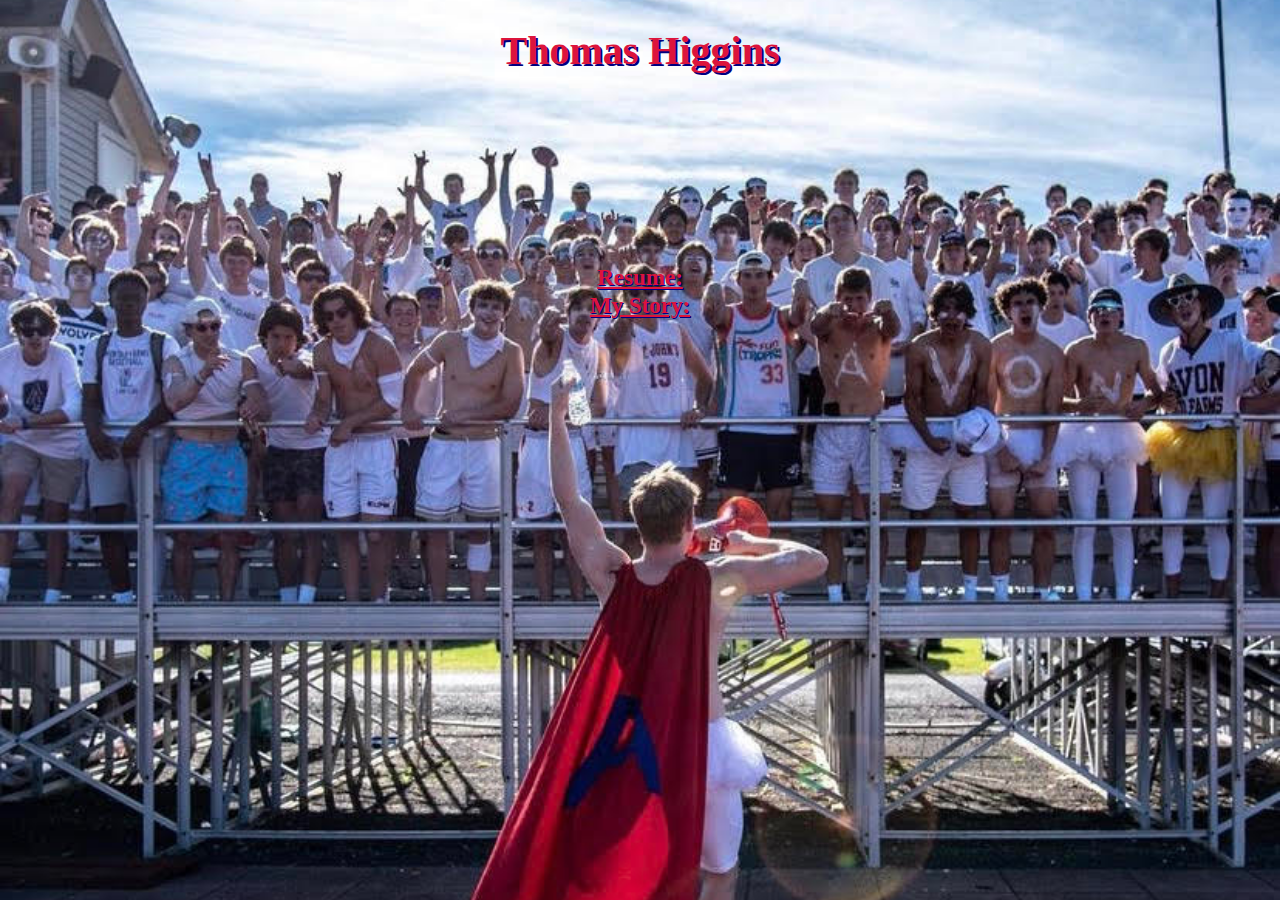
<file: index.html>
<!DOCTYPE html>
<html>
  <head>
    <meta charset="utf-8" />
    <title>Thomas Higgins</title>
    <style>
      body {
        background: url(daddy3.jpg) no-repeat center center fixed;
        background-size: cover;
      }
      p {
        background-color: white;
      }
      div {
        background-color: white;
      }
      h1 {
        font-size: 250%;
        font-family: cursive;
        text-align: center;
        color: crimson;
        text-shadow: 2px 2px navy;
        outline-color: black;
      }
      h2 {
        font-size: 120%;
        font-family: cursive;
        text-align: center;
        margin-top: 190px;
        color: crimson;
        text-shadow: 1px 1x navy;
        outline-color: black;
        position: relative;
      }
      h3,
      a:visited,
      a:link {
        font-size: 120%;
        font-family: cursive;
        text-align: center;
        margin-top: -15px;
        color: crimson;
        text-shadow: 1px 1px navy;
        outline-color: black;
        position: relative;
      }
      #link {
        margin-top: 50px;
      }
    </style>
  </head>
  <body>
    <h1>Thomas Higgins</h1>
    <h2>
      <a id="link" href="./responsive/index2.html">Resume:</a>
    </h2>
    <h3>
      <a id="link" href="responsive/index.html">My Story:</a>
    </h3>
  </body>
</html>
</file>
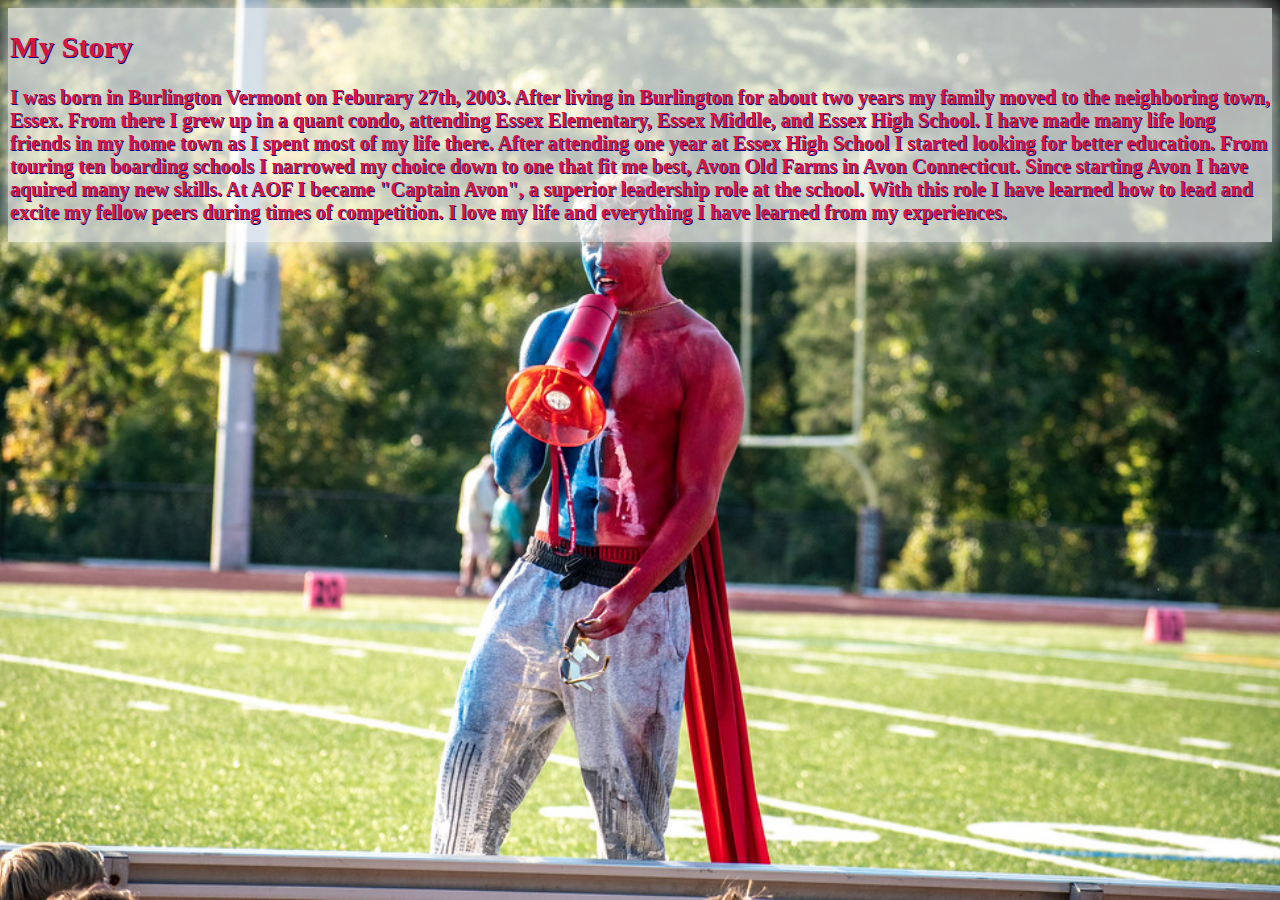
<file: responsive/index.html>
<!DOCTYPE html>
<html>
  <head>
    <meta charset="utf-8" />
    <title>Thomas Higgins</title>
    <style>
      body {
        background: url(daddy.jpg) no-repeat center center fixed;
        background-size: cover;
      }
      p {
        background-color: white;
      }

      h1 {
        font-size: 190%;
        font-family: Georgia, "Times New Roman", Times, serif;
        color: crimson;
        text-shadow: 1px 1px navy;
      }
      h2 {
        font-size: 125%;
        font-family: Georgia, "Times New Roman", Times, serif;
        color: crimson;
        text-shadow: 1px 1px navy;
      }
      #glow {
        border: 2px solid white;
        border-color: transparent;
        background-color: rgba(255, 255, 255, 0.7);
        box-shadow: 0px 0px 30px 0px white;
        overflow-y: scroll;
      }
    </style>
  </head>
  <body>
    <div id="glow">
      <h1>My Story</h1>
      <h2>
        I was born in Burlington Vermont on Feburary 27th, 2003. After living in
        Burlington for about two years my family moved to the neighboring town,
        Essex. From there I grew up in a quant condo, attending Essex
        Elementary, Essex Middle, and Essex High School. I have made many life
        long friends in my home town as I spent most of my life there. After
        attending one year at Essex High School I started looking for better
        education. From touring ten boarding schools I narrowed my choice down
        to one that fit me best, Avon Old Farms in Avon Connecticut. Since
        starting Avon I have aquired many new skills. At AOF I became "Captain
        Avon", a superior leadership role at the school. With this role I have
        learned how to lead and excite my fellow peers during times of
        competition. I love my life and everything I have learned from my
        experiences.
      </h2>
    </div>
  </body>
</html>
</file>
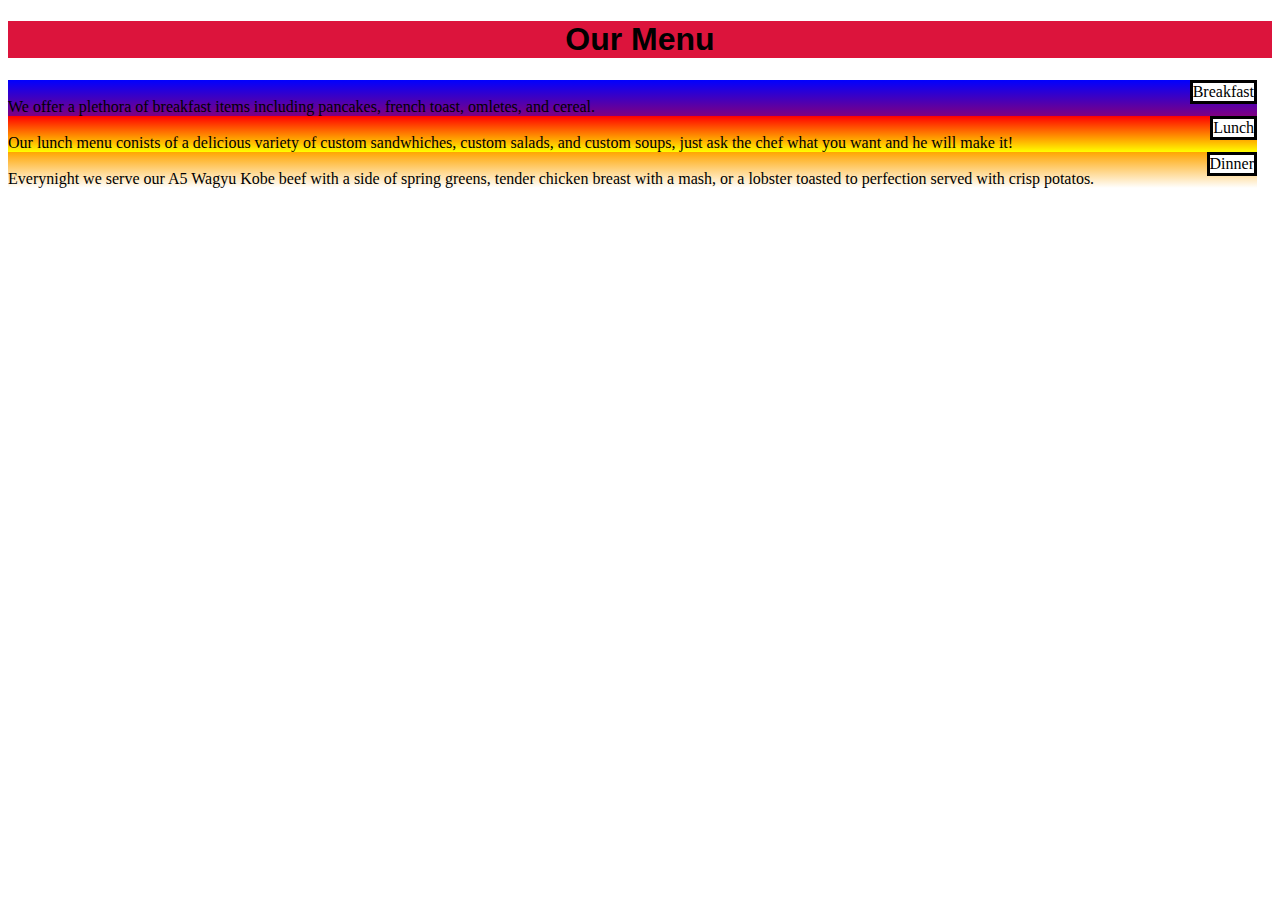
<file: bootstrap_menu/index69.html>
<!DOCTYPE html>

<html lang="en">
  <head>
    <!-- Required meta tags -->
    <meta charset="utf-8" />
    <meta name="viewport" content="width=device-width, initial-scale=1" />

    <!-- Bootstrap CSS -->
    <link
      href="https://cdn.jsdelivr.net/npm/bootstrap@5.1.1/dist/css/bootstrap.min.css"
      rel="stylesheet"
      integrity="sha384-F3w7mX95PdgyTmZZMECAngseQB83DfGTowi0iMjiWaeVhAn4FJkqJByhZMI3AhiU"
      crossorigin="anonymous"
    />
    <style>
      h1 {
        text-align: center;
        font-family: "Lucida Sans", "Lucida Sans Regular", "Lucida Grande",
          "Lucida Sans Unicode", Geneva, Verdana, sans-serif;
        background-color: crimson;
      }
      #Breakfast {
        border: 3px solid black;
        float: right;
        
        background-color: white;
        
        padding-right: calc(var(--bs-gutter-x) *0); 

      }
      #Lunch {
        border: 3px solid black;
        float: right;
        
        background-color: white;
        
        padding-right: calc(var(--bs-gutter-x) *0);
      }
      #Dinner {
        border: 3px solid black;
        float: right;
        
        background-color: white;
        
        padding-right: calc(var(--bs-gutter-x) *0);
      }
      #col1 {
        background-color: maroon;
        background-image: linear-gradient(blue, purple);
        margin-right: 15px;
        padding-right: 0;
      }
      #col2 {
        background-color: mediumpurple;
        background-image: linear-gradient(red, yellow);
        margin-right: 15px;
        padding-right: 0;
      }
      .col4{
          width: auto;
      }
      #col3 {
        background-color: rgba(128, 0, 0, 0.795);
        background-image: linear-gradient(orange, white);
        margin-right: 15px;
        padding-right: 0;
      }
      @media screen and (min-width: 768px) and (max-width: 991px) {
        #col3 {
          flex: auto;
          width: 100%;
          margin-top: 15px;
          background-image: linear-gradient(green, yellow);
        }
        #col2 {
          background-image: linear-gradient(grey, blue);
        }
        #col1 {
          background-image: linear-gradient(pink, white);
        }
      }
      @media screen and (max-width: 768px) {
        #col3 {
          flex: auto;
          width: 100%;
          margin-top: 15px;
          background-image: linear-gradient(green, red);
        }
        #col2 {
          margin-top: 15px;
          flex: auto;
          width: 100%;
          background-image: linear-gradient(orange, purple);
        }
        #col1 {
          flex: auto;
          width: 100%;
          background-image: linear-gradient(green, yellow);
        }
      }
    </style>

    <title>Genesis</title>
  </head>
  <body>
    <h1>Our Menu</h1>
    <div class="container">
      <div class="row">
        <div class="col" id="col1">
          <div class="col-4" id="Breakfast">Breakfast</div>
          <br>We offer a plethora of breakfast items including pancakes, french
          toast, omletes, and cereal.</br>
        </div>
        <div class="col" id="col2">
          <div class="col-4" id="Lunch">Lunch</div>
          <br>Our lunch menu conists of a delicious variety of custom sandwhiches,
          custom salads, and custom soups, just ask the chef what you want and
          he will make it!</br>
        </div>
        <div class="col" id="col3">
          <div class="col-4" id="Dinner">Dinner</div>
          <br>Everynight we serve our A5 Wagyu Kobe beef with a side of spring
          greens, tender chicken breast with a mash, or a lobster toasted to
          perfection served with crisp potatos.</br>
        </div>
      </div>
    </div>

    <!-- Optional JavaScript; choose one of the two! -->

    <!-- Option 1: Bootstrap Bundle with Popper -->
    <script
      src="https://cdn.jsdelivr.net/npm/bootstrap@5.1.1/dist/js/bootstrap.bundle.min.js"
      integrity="sha384-/bQdsTh/da6pkI1MST/rWKFNjaCP5gBSY4sEBT38Q/9RBh9AH40zEOg7Hlq2THRZ"
      crossorigin="anonymous"
    ></script>

    <!-- Option 2: Separate Popper and Bootstrap JS -->
    <!--
    <script src="https://cdn.jsdelivr.net/npm/@popperjs/core@2.9.3/dist/umd/popper.min.js" integrity="sha384-W8fXfP3gkOKtndU4JGtKDvXbO53Wy8SZCQHczT5FMiiqmQfUpWbYdTil/SxwZgAN" crossorigin="anonymous"></script>
    <script src="https://cdn.jsdelivr.net/npm/bootstrap@5.1.1/dist/js/bootstrap.min.js" integrity="sha384-skAcpIdS7UcVUC05LJ9Dxay8AXcDYfBJqt1CJ85S/CFujBsIzCIv+l9liuYLaMQ/" crossorigin="anonymous"></script>
    -->
  </body>
</html>
</file>
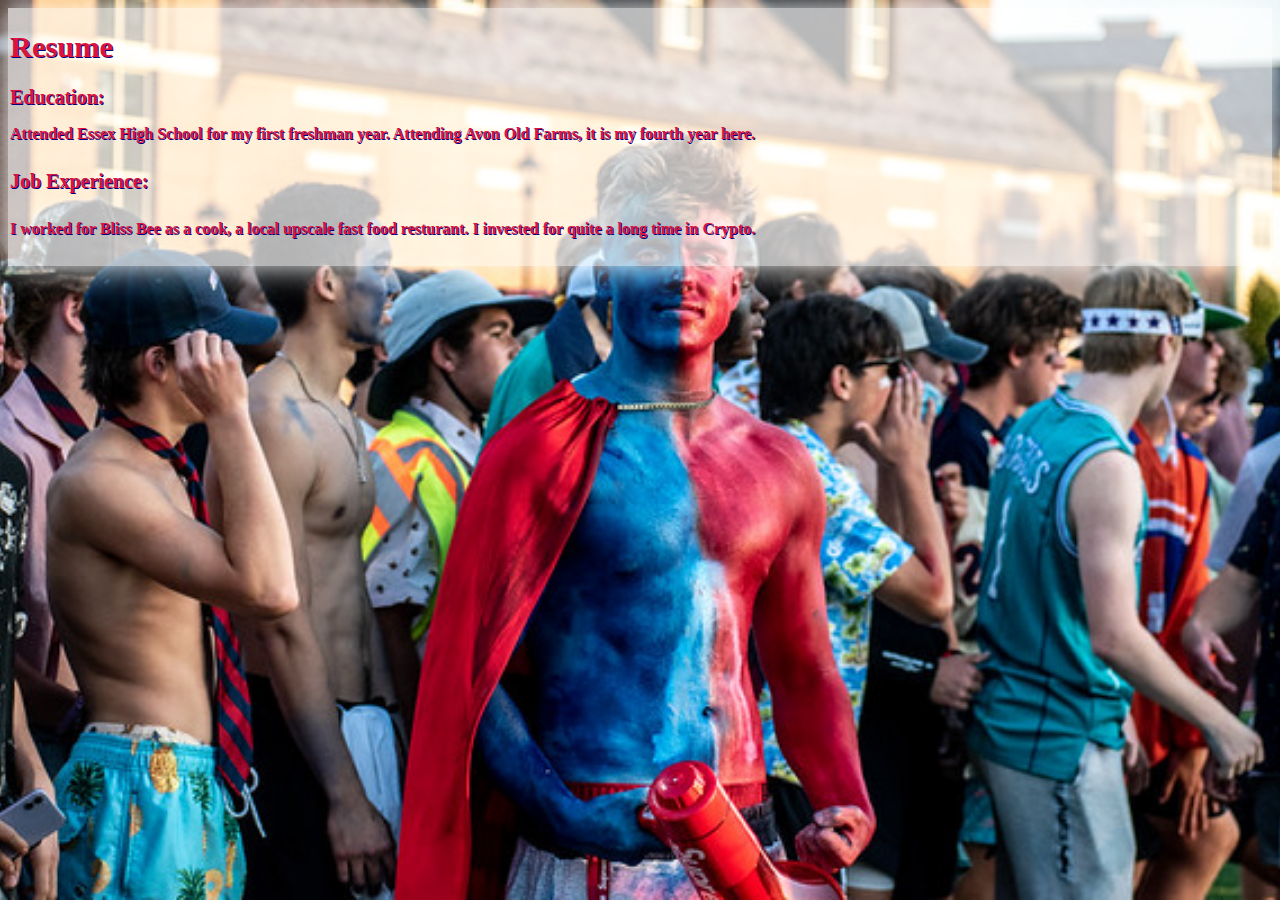
<file: responsive/index2.html>
<!DOCTYPE html>
<html>
  <head>
    <meta charset="utf-8" />
    <title>Thomas Higgins</title>
    <style>
      body {
        background: url(daddy2.jpg) no-repeat center center fixed;
        background-size: cover;
      }
      p {
        background-color: white;
      }
      div {
        background-color: white;
      }
      h1 {
        font-size: 190%;
        font-family: Georgia, "Times New Roman", Times, serif;
        color: crimson;
        text-shadow: 1px 1px navy;
      }
      h2 {
        font-size: 125%;
        font-family: Georgia, "Times New Roman", Times, serif;
        color: crimson;
        text-shadow: 1px 1px navy;
      }
      h3 {
        font-size: 100%;
        font-family: Georgia, "Times New Roman", Times, serif;
        color: crimson;
        text-shadow: 1px 1px navy;
      }
      h4 {
        font-size: 125%;
        font-family: Georgia, "Times New Roman", Times, serif;
        color: crimson;
        text-shadow: 1px 1px navy;
      }
      h5 {
        font-size: 100%;
        font-family: Georgia, "Times New Roman", Times, serif;
        color: crimson;
        text-shadow: 1px 1px navy;
      }
      #glow {
        border: 2px solid white;
        border-color: transparent;
        background-color: rgba(255, 255, 255, 0.7);
        box-shadow: 0px 0px 30px 0px white;
        overflow-y: scroll;
      }
    </style>
  </head>
  <body>
    <div id="glow">
      <h1>Resume</h1>
      <h2>Education:</h2>
      <h3>
        Attended Essex High School for my first freshman year. Attending Avon
        Old Farms, it is my fourth year here.
      </h3>
      <h4>Job Experience:</h4>
      <h5>
        I worked for Bliss Bee as a cook, a local upscale fast food resturant. I
        invested for quite a long time in Crypto.
      </h5>
    </div>
  </body>
</html>
</file>
